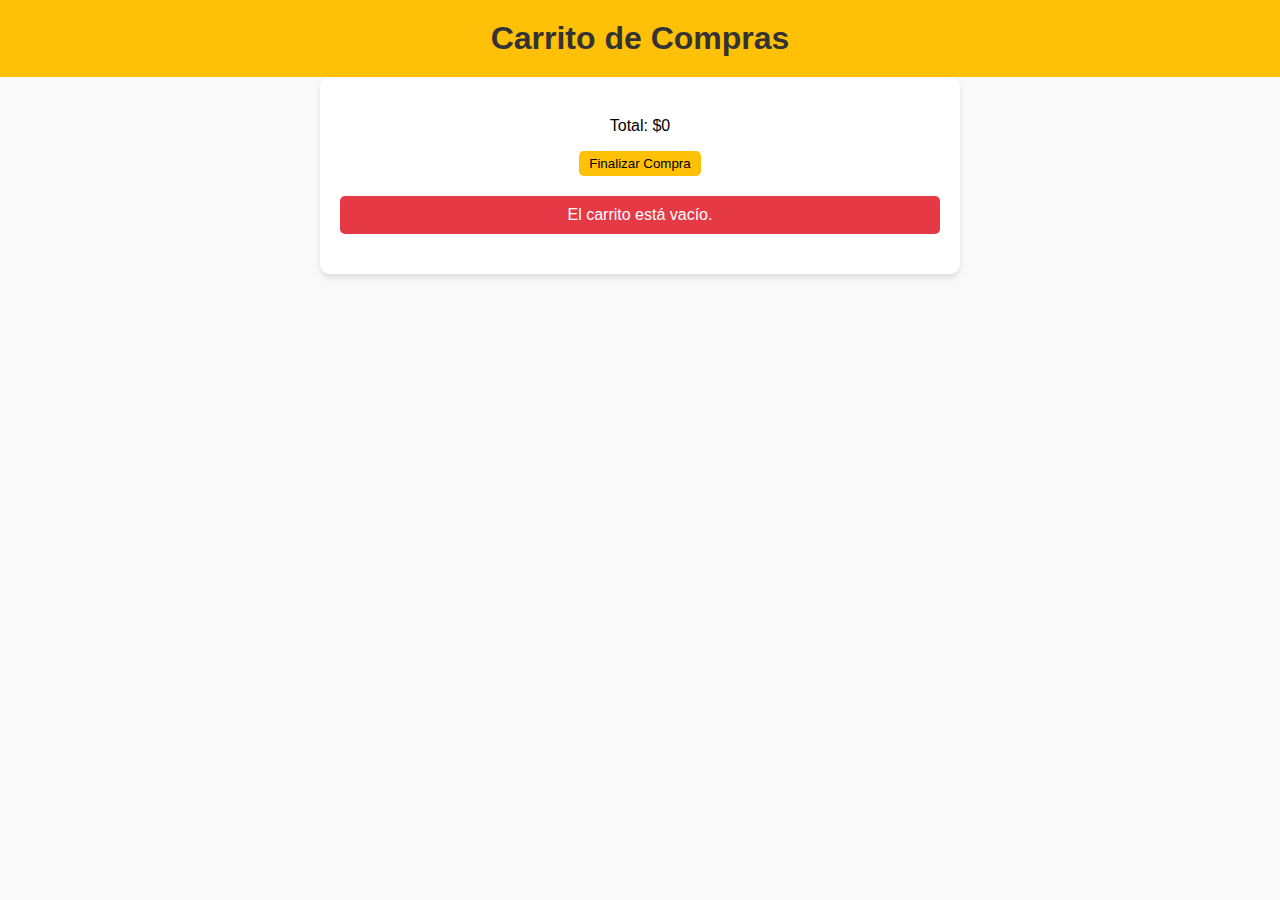
<file: Atronic Web/carrito de compras.html>
<!DOCTYPE html>
<html lang="en">

<head>
    <meta charset="UTF-8">
    <meta name="viewport" content="width=device-width, initial-scale=1.0">
    <title>Carrito de Compras</title>
    <style>
        body {
            font-family: Arial, sans-serif;
            margin: 0;
            padding: 0;
            background-color: #f9f9f9;
        }

        header {
            text-align: center;
            background-color: #ffc107;
            color: #333;
            padding: 20px;
        }

        header h1 {
            margin: 0;
            font-size: 2rem;
        }

        #cart {
            padding: 20px;
            max-width: 600px;
            margin: auto;
            background: #fff;
            border-radius: 10px;
            box-shadow: 0 4px 6px rgba(0, 0, 0, 0.1);
        }

        .cart-item {
            display: flex;
            justify-content: space-between;
            align-items: center;
            margin-bottom: 10px;
            padding: 10px;
            border-bottom: 1px solid #ddd;
        }

        .cart-item p {
            margin: 0;
        }

        button {
            background-color: #ffc107;
            border: none;
            padding: 5px 10px;
            border-radius: 5px;
            cursor: pointer;
        }

        button:hover {
            background-color: #ffdd57;
        }

        .cart-summary {
            margin-top: 20px;
            text-align: center;
        }

        .success, .empty {
            text-align: center;
            margin: 20px 0;
            padding: 10px;
            color: #fff;
            border-radius: 5px;
        }

        .success {
            background-color: #4caf50;
        }

        .empty {
            background-color: #e63946;
        }
    </style>
</head>

<body>
    <header>
        <h1>Carrito de Compras</h1>
    </header>

    <div id="cart">
        <div id="cart-items"></div>
        <div class="cart-summary">
            <p>Total: $<span id="total-price">0</span></p>
            <button onclick="checkout()">Finalizar Compra</button>
        </div>
        <p id="empty-cart-message" class="empty" style="display: none;">El carrito está vacío.</p>
        <p id="success-message" class="success" style="display: none;">¡Compra realizada con éxito!</p>
    </div>

    <script>
        let cart = JSON.parse(localStorage.getItem('cart')) || [];

        function updateCart() {
            const cartItemsDiv = document.getElementById('cart-items');
            cartItemsDiv.innerHTML = '';
            let totalPrice = 0;

            if (cart.length === 0) {
                document.getElementById('empty-cart-message').style.display = 'block';
                return;
            } else {
                document.getElementById('empty-cart-message').style.display = 'none';
            }

            cart.forEach(item => {
                totalPrice += item.product.price * item.quantity;
                const cartItemDiv = document.createElement('div');
                cartItemDiv.className = 'cart-item';
                cartItemDiv.innerHTML = `
                    <p>${item.product.name} x ${item.quantity} - $${item.product.price * item.quantity}</p>
                    <button onclick="removeFromCart(${item.product.id})">Eliminar</button>
                `;
                cartItemsDiv.appendChild(cartItemDiv);
            });

            document.getElementById('total-price').textContent = totalPrice.toFixed(2);
        }

        function removeFromCart(productId) {
            cart = cart.filter(item => item.product.id !== productId);
            localStorage.setItem('cart', JSON.stringify(cart));
            updateCart();
        }

        function checkout() {
            if (cart.length === 0) {
                document.getElementById('empty-cart-message').style.display = 'block';
                document.getElementById('success-message').style.display = 'none';
            } else {
                document.getElementById('empty-cart-message').style.display = 'none';
                document.getElementById('success-message').style.display = 'block';
                cart = [];
                localStorage.setItem('cart', JSON.stringify(cart));
                updateCart();
            }
        }

        // Inicializar el carrito
        updateCart();
    </script>
</body>

</html>
</file>
